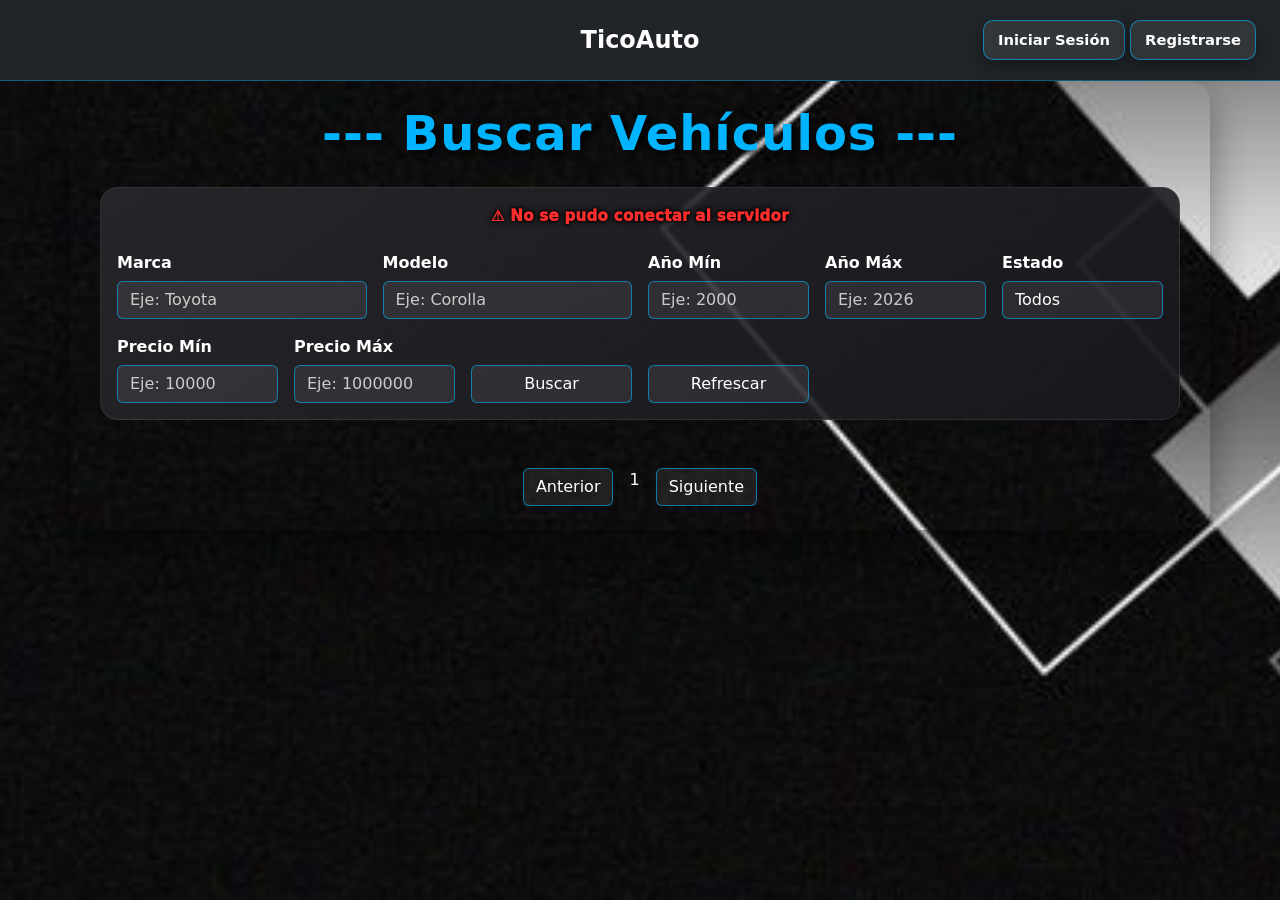
<file: index.html>
<!DOCTYPE html>
<html lang="es">

<head>
    <meta charset="UTF-8">
    <title>TicoAuto - Buscador de Vehículos</title>

    <link href="https://cdn.jsdelivr.net/npm/bootstrap@5.3.2/dist/css/bootstrap.min.css" rel="stylesheet">
    <link rel="stylesheet" href="https://cdn.jsdelivr.net/npm/bootstrap-icons@1.11.1/font/bootstrap-icons.css">

    <link rel="stylesheet" href="css/filtroVehiculos.css">
    <link rel="stylesheet" href="css/mensajes.css">
</head>

<body>

    <!-- Barra de navegación -->
    <nav class="navbar navbar-expand-lg navbar-dark bg-dark px-4">

        <!-- Menú de opciones en la barra de navegación -->
        <div id="menuOpciones"></div>

        <!-- Título de la página -->
        <div class="titulo-centro">
            TicoAuto
        </div>

        <button class="navbar-toggler" type="button" data-bs-toggle="collapse" data-bs-target="#menuNav">
            <span class="navbar-toggler-icon"></span>
        </button>

        <!-- Contenido del menú de navegación -->
        <div class="collapse navbar-collapse" id="menuNav">
            <div class="ms-auto d-flex align-items-center">
                <!-- Nombre del usuario conectado -->
                <span class="text-white fs-5 me-3" id="nombreUsuario"></span>
                <!-- Botones de usuario (ej. iniciar sesión, cerrar sesión) -->
                <div id="botonesUsuario"></div>
            </div>
        </div>

    </nav>

     <!-- Contenedor principal de la página -->
    <div class="container py-4">

        <h1 class="text-center mb-4"> --- Buscar Vehículos --- </h1>

        <!-- FILTROS -->
        <div class="card filtros-card mb-4">
            <div class="card-body">

                <!-- Mensajes de filtro (errores, éxito) -->
                <div id="mensaje-filtros" class="mb-3 text-center"></div>

                <!-- Filtros de búsqueda con campos para marca, modelo, año, estado y precio -->
                <div class="row g-3">

                    <div class="col-md-3">
                        <label class="form-label">Marca</label>
                        <input type="text" id="marca" class="form-control" placeholder="Eje: Toyota">
                    </div>

                    <div class="col-md-3">
                        <label class="form-label">Modelo</label>
                        <input type="text" id="modelo" class="form-control" placeholder="Eje: Corolla">
                    </div>

                    <div class="col-md-2">
                        <label class="form-label">Año Mín</label>
                        <input type="number" id="minAnno" class="form-control" placeholder="Eje: 2000">
                    </div>

                    <div class="col-md-2">
                        <label class="form-label">Año Máx</label>
                        <input type="number" id="maxAnno" class="form-control" placeholder="Eje: 2026">
                    </div>

                    <div class="col-md-2">
                        <label class="form-label">Estado</label>
                        <select id="estado" class="form-select">
                            <option value="">Todos</option>
                            <option value="Disponible">Disponible</option>
                            <option value="Vendido">Vendido</option>
                        </select>
                    </div>

                    <div class="col-md-2">
                        <label class="form-label">Precio Mín</label>
                        <input type="number" id="minPrecio" class="form-control" placeholder="Eje: 10000" min="0">
                    </div>

                    <div class="col-md-2">
                        <label class="form-label">Precio Máx</label>
                        <input type="number" id="maxPrecio" class="form-control" placeholder="Eje: 1000000" min="0">
                    </div>

                    <div class="col-md-2 d-flex align-items-end">
                        <button onclick="ejecutarBusqueda()" class="btn btn-primary w-100">
                            Buscar
                        </button>
                    </div>

                    <div class="col-md-2 d-flex align-items-end">
                        <button onclick="refrescar()" class="btn btn-primary w-100">
                            Refrescar
                        </button>
                    </div>

                </div>

            </div>
        </div>

        <!-- Contenedor para mostrar los vehículos encontrados -->
        <div class="row" id="vehiculosContainer">
            <!-- Aquí se generarán las cards -->
        </div>

        <!-- Navegación de páginas (anterior y siguiente) -->
        <div class="d-flex justify-content-center gap-3 mt-4">
            <button class="btn btn-primary" onclick="paginaAnterior()">Anterior</button>
            <span id="numeroPagina" class="numero-pagina">1</span>
            <button class="btn btn-primary" onclick="paginaSiguiente()">Siguiente</button>
        </div>

    </div>

    <script src="/js/utilidades/mensajes.js"></script>
    <script src="/js/vehiculo/configuracion.js"></script>
    <script src="/js/vehiculo/verificarUsuario.js"></script>
    <script src="/js/vehiculo/accionesVehiculo.js"></script>
    <script src="/js/vehiculo/mostrarVehiculos.js"></script>
    <script src="/js/vehiculo/filtroVehiculos.js"></script>

    <script src="https://cdn.jsdelivr.net/npm/bootstrap@5.3.2/dist/js/bootstrap.bundle.min.js"></script>

</body>
</html>
</file>
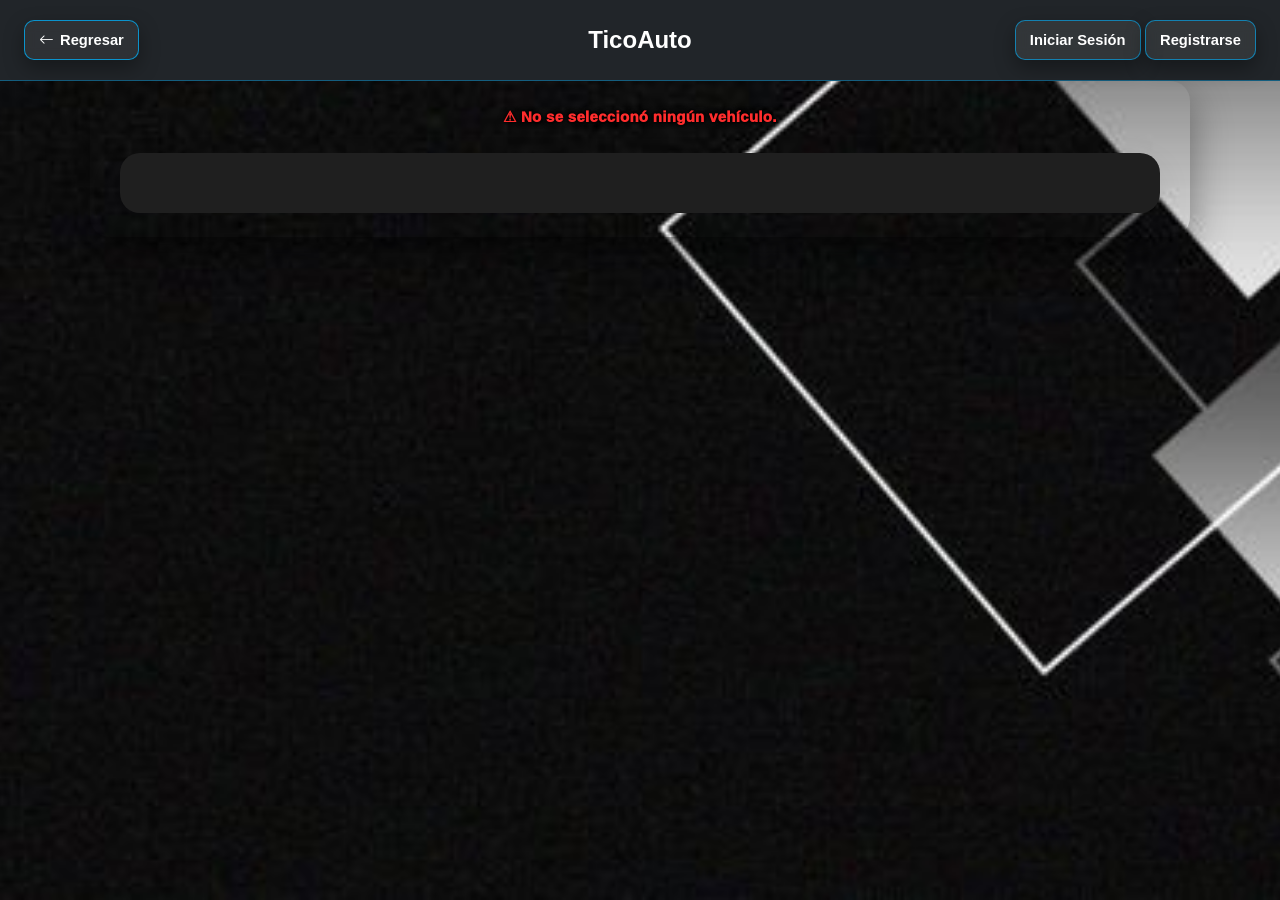
<file: html/vehiculo/verInfoVehiculo.html>
<!DOCTYPE html>
<html lang="es">
<head>
    <meta charset="UTF-8">
    <title>Detalles del Vehículo</title>
    <meta name="viewport" content="width=device-width, initial-scale=1">

    <link href="https://cdn.jsdelivr.net/npm/bootstrap@5.3.2/dist/css/bootstrap.min.css" rel="stylesheet">
    <link rel="stylesheet" href="https://cdn.jsdelivr.net/npm/bootstrap-icons@1.11.1/font/bootstrap-icons.css">
    <link rel="stylesheet" href="/css/detalleVehiculo.css">
    <link rel="stylesheet" href="/css/mensajes.css">
    <link rel="stylesheet" href="/css/filtroVehiculos.css">
</head>

<body>

    <!-- Barra de navegación -->
    <nav class="navbar navbar-expand-lg navbar-dark bg-dark px-4">
        <!-- Menú de opciones en la barra de navegación -->
        <div id="menuOpciones"></div>

        <!-- Título de la página -->
        <div class="titulo-centro" id="tituloNavbar">
            TicoAuto
        </div>

        <button class="navbar-toggler" type="button" data-bs-toggle="collapse" data-bs-target="#menuNav">
            <span class="navbar-toggler-icon"></span>
        </button>

        <!-- Contenido del menú de navegación -->
        <div class="collapse navbar-collapse" id="menuNav">
            <div class="ms-auto d-flex align-items-center">
                <!-- Nombre del usuario conectado -->
                <span class="text-white fs-5 me-3" id="nombreUsuario"></span>
                <!-- Botones de usuario (ej. iniciar sesión, cerrar sesión) -->
                <div id="botonesUsuario"></div>
            </div>
        </div>
    </nav>

     <!-- Contenedor principal de la página -->
    <div class="container py-4">
        <!-- Mensajes de detalles de vehículos (ej. errores, notificaciones) -->
        <div id="mensaje-detalle-vehiculo" class="text-center mb-3"></div>
        <!-- Contenedor donde se mostrarán los detalles del vehículo -->
        <div id="vehiculoDetalles"></div>
    </div>

    <script src="/js/utilidades/mensajes.js"></script>
    <script src="/js/vehiculo/configuracion.js"></script>
    <script src="/js/vehiculo/verificarUsuario.js"></script>
    <script src="/js/vehiculo/verInfoVehiculo.js"></script>
    <script src="https://cdn.jsdelivr.net/npm/bootstrap@5.3.2/dist/js/bootstrap.bundle.min.js"></script>
</body>
</html>
</file>
<file: css/filtroVehiculos.css>
/* ============================= */
/* Fondo */
/* ============================= */

body {
    background: url('../imagenes/fondo_cuadro.jpg') no-repeat center center fixed; 
    background-size: cover;
    height: 100%;
    min-height: 100%;
}

/* ============================= */
/* Contenedor */
/* ============================= */

.container {
    border-radius: 20px;
    padding: 30px;
    box-shadow: 0 15px 40px rgba(0,0,0,0.4);
}

/* ============================= */
/* Titulo */
/* ============================= */

h1 {
    color: #00b4ff;
    font-size: 3rem;
    font-weight: 600;
    letter-spacing: 1px;
    text-align: center;
    text-shadow: 3px 3px 8px rgba(0, 0, 0, 10);
}

.navbar {
    background: rgba(0,0,0,0.6);
    backdrop-filter: blur(8px);
    border-bottom: 1px solid rgba(0,180,255,0.4);
    padding-top: 20px;
    padding-bottom: 20px;
}

/* ============================= */
/* Card de filtros */
/* ============================= */

.filtros-card {
    background: rgba(30,30,35,0.85);
    border: 1px solid rgba(255,255,255,0.1);
    color: white;
    border-radius: 15px;
}

/* Inputs */

.form-label {
    color: #ffffff;
    font-weight: 600;
    margin-bottom: 6px;
}

.form-control,
.form-select {
    background: rgba(255, 255, 255, 0.08) !important;
    border: 1px solid rgba(0,180,255,0.6) !important;
    color: white !important;
}

.form-select option {
    background: #1f2937;
}

.form-control::placeholder {
    color: rgba(255,255,255,0.75);
    font-weight: 500;
}

.form-control:focus,
.form-select:focus {
    background: rgba(255,255,255,0.12) !important;
    border-color: rgba(0,150,255,0.8) !important;
    box-shadow: 0 0 0 0.15rem rgba(0,180,255,0.15) !important;
    color: white !important;
}

.form-control:disabled,
.form-select:disabled {
    background: rgba(255,255,255,0.05) !important;
    color: rgba(255,255,255,0.6) !important;
}

/* Para que el navegador no los pinte blancos o amarillos */
.form-control:-webkit-autofill,
.form-control:-webkit-autofill:hover,
.form-control:-webkit-autofill:focus,
.form-select:-webkit-autofill,
.form-select:-webkit-autofill:hover,
.form-select:-webkit-autofill:focus {
    -webkit-text-fill-color: white !important;
    -webkit-box-shadow: 0 0 0px 1000px rgba(20,20,20,0.95) inset !important;
    transition: background-color 9999s ease-in-out 0s;
}

/* Opcional: cursor blanco */
.form-control,
.form-select {
    caret-color: white;
}

/* ============================= */
/* Cards de vehículos */
/* ============================= */

.card {
    background: linear-gradient(
        145deg,
        rgba(40,40,45,0.9),
        rgba(25,25,30,0.9)
    );

    border-radius: 18px;
    border: 1px solid rgba(255,255,255,0.08);
    transition: 0.3s ease;
    color: white;
}

.card:hover {
    transform: translateY(-6px);
    box-shadow: 0 12px 35px rgba(0,0,0,0.6);
}

.card-img-top {
    height: 200px;
    object-fit: cover;
}

/* ============================= */
/* Botones */
/* ============================= */

.btn-primary {
    background: rgba(255,255,255,0.08);
    border: 1px solid rgba(0,180,255,0.6);
}

.btn-primary:hover {
    background: rgba(0,180,255,0.2);
}


.numero-pagina {
    color: #ffffff;
}
/* Texto */

.card-title {
    font-weight: 600;
}

.card-text {
    font-size: 0.9rem;
}

.titulo-centro{
    position: absolute;
    left: 50%;
    transform: translateX(-50%);
    font-weight: bold;
    color: white;
    font-size: 1.5rem;
}

.mensaje-vacio {
    padding: 30px;
    color: white;
    max-width: 500px;
    margin: auto;
}

.mensaje-vacio h4 {
    color: #ffffff;
    font-weight: 700; /* más negrita */
    text-shadow: 0 12px 10px rgba(0, 0, 0, 0.8);
}

.mensaje-vacio p {
    opacity: 0.95;
    font-weight: 500;
    text-shadow: 0 2px 6px rgba(0,0,0,4); /* sombra al texto */
}

/* ============================= */
/* BOTONES NAVBAR - ESTILO GLOBAL */
/* ============================= */

#menuOpciones {
    display: flex;
    align-items: center;
    gap: 10px;
    flex-wrap: wrap;
}

.nav-btn {
    background: rgba(255, 255, 255, 0.08);
    border: 1px solid rgba(0,180,255,0.6);
    color: #ffffff;
    border-radius: 10px;
    padding: 8px 14px;
    font-size: 0.92rem;
    font-weight: 600;
    text-decoration: none;

    display: inline-flex;
    align-items: center;
    gap: 6px;

    backdrop-filter: blur(6px);
    box-shadow: 0 8px 20px rgba(0,0,0,0.35);
    transition: all 0.25s ease;
}

.nav-btn:hover {
    background: rgba(0,180,255,0.18);
    border-color: rgba(0,180,255,0.85);
    color: #ffffff;
    transform: translateY(-2px);
    box-shadow: 0 12px 28px rgba(0,0,0,0.45);
}

.nav-btn:focus {
    outline: none;
    box-shadow: 0 0 0 0.18rem rgba(0,180,255,0.18);
}

/* Variantes suaves, coherentes con el diseño general */

.btn-gestion {
    background: rgba(255,255,255,0.08);
    border: 1px solid rgba(0,180,255,0.6);
    color: #ffffff;
}

.btn-chat {
    background: rgba(255,255,255,0.08);
    border: 1px solid rgba(0,180,255,0.6);
    color: #ffffff;
}

.btn-crear {
    background:  rgba(255,255,255,0.06);
    border: 1px solid rgba(0,180,255,0.75);
    color: #ffffff;
}

.btn-regresar {
    background: rgba(255,255,255,0.06);
    border:1px solid rgba(0,180,255,0.75);
    color: #ffffff;
}

.btn-regresar:hover {
    background: rgba(255,255,255,0.12);
    border-color: rgba(0,180,255,0.55);
    color: #ffffff;
}

/* Estado activo */
.nav-btn.active {
    background: rgba(0,180,255,0.22);
    border-color: rgba(0,180,255,0.9);
    box-shadow: 0 0 14px rgba(0,180,255,0.25);
}

/* Responsive */
@media (max-width: 768px) {
    #menuOpciones {
        gap: 8px;
    }

    .nav-btn {
        padding: 7px 12px;
        font-size: 0.85rem;
    }
}
</file>
<file: css/mensajes.css>
#contenedor-mensajes,
#mensaje-chat,
#mensaje-footer-chat,
#mensaje-filtros,
#mensaje-form-vehiculo,
#mensaje-gestion-vehiculo,
#mensaje-detalle-vehiculo {
    margin-bottom: 10px;
    text-align: center;
}

.mensaje {
    display: inline-block;
    font-size: 15px;
    font-weight: 1000;
    margin-bottom: 8px;
    letter-spacing: 0.3px;
}

/* Error */
.mensaje-error {
    color: #ff2d2d;
    text-shadow:
        0 0 2px #000,
        0 0 4px #000,
        0 0 6px rgba(0,0,0,0.8);
}

/* Éxito */
.mensaje-success {
    color: #22c55e;
    text-shadow:
        0 0 2px #000,
        0 0 4px #000,
        0 0 6px rgba(0,0,0,0.8);
}

/* Iconos opcionales */
.mensaje-error::before {
    content: "⚠ ";
}

.mensaje-boton {
    position: absolute;
    bottom: calc(100% + 6px);
    left: 61%;
    transform: translateX(-50%);
    z-index: 20;
    white-space: nowrap;
    padding: 5px 10px;
    font-size: 12px;
    font-weight: 900;
    box-shadow: 0 4px 10px rgba(0, 0, 0, 0.18);
    animation: aparecerMensaje 0.2s ease;
}

.mensaje-boton-error {
    background-color: #dc3545;
    color: white;
}

.mensaje-boton-success {
    color: rgb(255, 255, 255);
    text-shadow:
        0 0 2px #000,
        0 0 4px #000,
        0 0 6px rgba(0,0,0,0.8);
}

@keyframes aparecerMensaje {
    from {
        opacity: 0;
        transform: translateX(-50%) translateY(6px);
    }
    to {
        opacity: 1;
        transform: translateX(-50%) translateY(0);
    }
}
</file>
<file: css/detalleVehiculo.css>
body {
    background: linear-gradient(135deg, #f4f7fb, #e9eef5);
    font-family: "Segoe UI", Tahoma, Geneva, Verdana, sans-serif;
    color: #1f2937;
}

.container {
    max-width: 1100px;
}

/* CARD PRINCIPAL */
#vehiculoDetalles {
    border-radius: 20px;
    box-shadow: 0 12px 35px rgba(0, 0, 0, 0.08);
    background: #1f1f1f;
    padding: 30px;
}

.detalle-vehiculo{
    position: relative;
}

.btn-volver{
    position: absolute;
    top: 15px;
    right: 15px;

    border: none;
    width: 38px;
    height: 38px;
    border-radius: 8px;

    background: linear-gradient(135deg, #1f1c2c, #928dab);
    color: #ffffff;

    display: flex;
    align-items: center;
    justify-content: center;

    font-size: 18px;
    cursor: pointer;
    transition: 0.2s;
}


/* IMAGEN */
.detalle-imagen-contenedor {
    width: 100%;
    overflow: hidden;
    border-radius: 18px;
    background: #f8fafc;
    border: 1px solid #e5e7eb;
    margin-bottom: 28px;
}

.detalle-imagen {
    width: 100%;
    max-height: 450px;
    object-fit: cover;
    display: block;
}

/* GRID DE INFO */
.detalle-grid {
    display: grid;
    grid-template-columns: 1fr 1fr;
    gap: 24px;
    margin-top: 10px;
}

/* SECCIONES */
.detalle-seccion{
    background:#1f1f1f;
    border:1px solid #e5e7eb;
    border-radius:16px;
    padding:22px;
    transition: all 0.2s ease;
}

.detalle-seccion:hover{
    
    background: #1f1f1f;
}

/* TITULO SECCION */
.detalle-subtitulo{
    font-size:1.1rem;
    font-weight:800;
    margin-bottom:14px;
    color: #c0c3ca;
}

/* TEXTO */
.detalle-seccion p {
    margin-bottom: 10px;
    font-size: 1rem;
    color: #c0c3ca;
}

.detalle-seccion strong {
    color: #c0c3ca;
}

.detalle-header {
    display: flex;
    justify-content: space-between;
    align-items: center;
    margin-bottom: 15px;
}

.titulo-card {
    font-size: 2rem;
    font-weight: 700;
    color: #c0c3ca;
    margin: 0;

}

.detalle-precio {
    font-size: 2rem;
    font-weight: 700;
    color:#c0c3ca;
    white-space: nowrap;
    text-shadow: 0px 2px 6px rgba(0, 0, 0, 0.2);
}

/* RESPONSIVE */
@media (max-width: 768px) {

    #vehiculoDetalles {
        padding: 18px;
    }

    .detalle-titulo {
        font-size: 1.7rem;
    }

    .detalle-precio {
        font-size: 1.4rem;
    }

    .detalle-imagen {
        max-height: 280px;
    }

    .detalle-grid{
        grid-template-columns:1fr;
    }

    .detalle-seccion {
        padding: 16px;
    }
}
</file>
